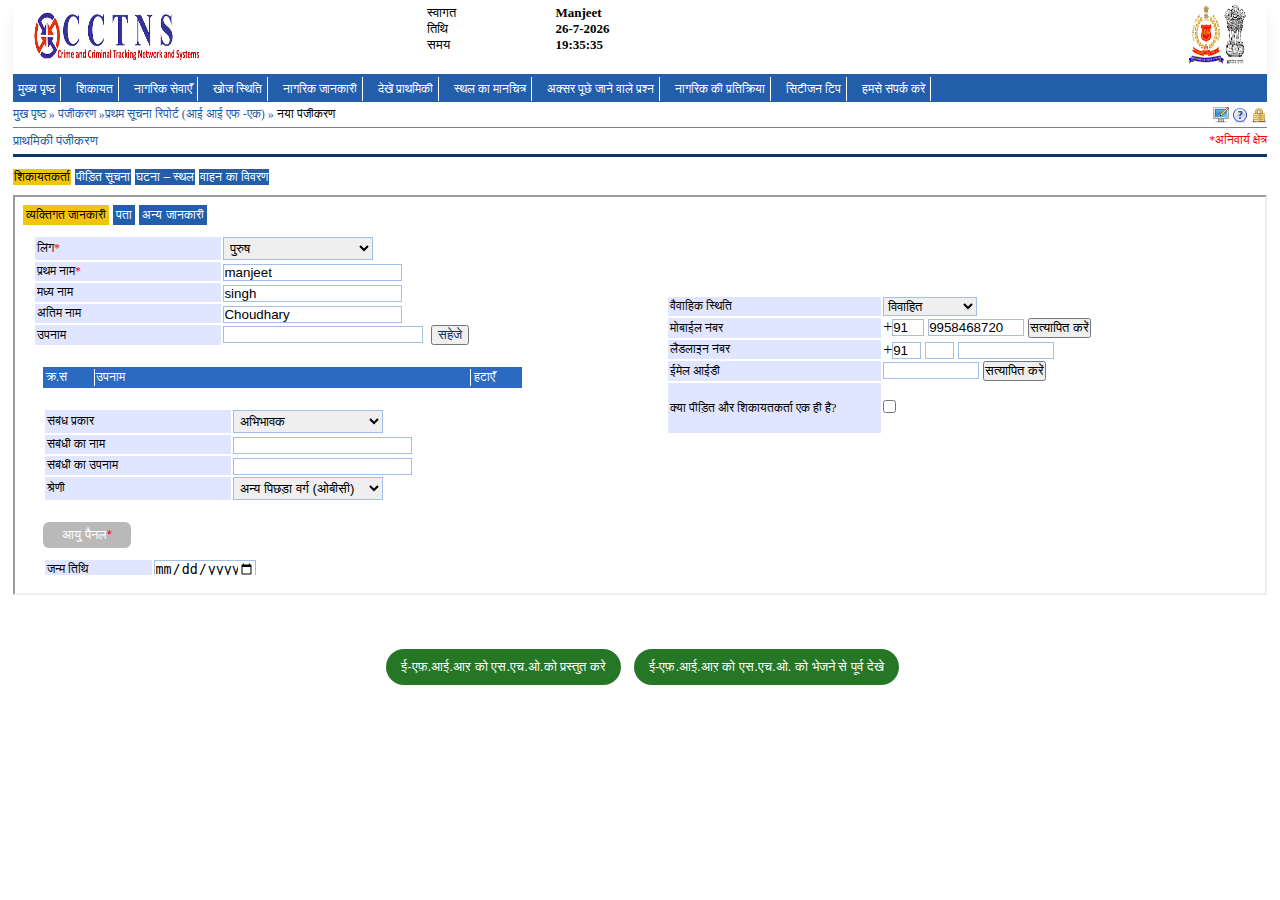
<file: index.html>
<!DOCTYPE html>
<html lang="en">
     <head>
          <meta charset="UTF-8" />
          <meta
               name="viewport"
               content="width=device-width, initial-scale=1.0" />
          <title>E_Fir</title>
          <link rel="stylesheet" href="style.css" />
          <script src="https://cdnjs.cloudflare.com/ajax/libs/jquery/3.7.0/jquery.min.js"></script>
     </head>
     <body>
          <div class="main_div" id="main_div">
               <div class="header">
                    <div class="cctns_logo">
                         <img src="image/cctns_logo.png" alt="" />
                    </div>
                    <div class="user_data">
                         <div>
                              <p>स्वागत</p>
                              <p>तिथि</p>
                              <p>समय</p>
                         </div>

                         <div>
                              <p>Manjeet</p>
                              <p  id="current_date"></p>
                              <p  id="current_time"></p>
                         </div>
                    </div>
                    <div class="police_logo">
                         <img src="image/police_logo.png" alt="" />
                    </div>
               </div>

               <div class="main_link">
                    <ul>
                         <li>
                              <a
                                   href="indexcitizen.htm?stov=ZRFU-URLF-VG1J-82VI-MDPZ-C71C-J5DG-WJ2W"
                                   >मुख्य पृष्ठ</a
                              >
                         </li>

                         <li>
                              <a href="javascript:void(0)">शिकायत</a>
                         </li>

                         <li>
                              <a href="javascript:void(0)">नागरिक सेवाएँ</a>
                         </li>

                         <li>
                              <a
                                   href="citistatussearch.htm?stov=ZRFU-URLF-VG1J-82VI-MDPZ-C71C-J5DG-WJ2W"
                                   >खोज स्थिति</a
                              >
                         </li>
                         <li>
                              <a
                                   href="citiinformation.htm?stov=ZRFU-URLF-VG1J-82VI-MDPZ-C71C-J5DG-WJ2W"
                                   >नागरिक जानकारी</a
                              >
                         </li>
                         <li>
                              <a href="javascript:void(0)">देखें प्राथमिकी</a>
                         </li>

                         <li>
                              <a
                                   href="sitemap.htm?stov=ZRFU-URLF-VG1J-82VI-MDPZ-C71C-J5DG-WJ2W"
                                   >स्थल का मानचित्र</a
                              >
                         </li>
                         <li>
                              <a
                                   href="citizenfaq.htm?stov=ZRFU-URLF-VG1J-82VI-MDPZ-C71C-J5DG-WJ2W"
                                   >अक्सर पूछे जाने वाले प्रश्न</a
                              >
                         </li>

                         <li>
                              <a
                                   href="citizenfeedback.htm?stov=ZRFU-URLF-VG1J-82VI-MDPZ-C71C-J5DG-WJ2W"
                                   >नागरिक की प्रतिक्रिया</a
                              >
                         </li>

                         <li>
                              <a
                                   href="citizentip.htm?stov=ZRFU-URLF-VG1J-82VI-MDPZ-C71C-J5DG-WJ2W"
                                   >सिटीजन टिप</a
                              >
                         </li>

                         <li>
                              <a
                                   href="contactus.htm?stov=ZRFU-URLF-VG1J-82VI-MDPZ-C71C-J5DG-WJ2W"
                                   >हमसे संपर्क करें</a
                              >
                         </li>
                         <li class="qmclear">&nbsp;</li>
                    </ul>
               </div>

               <div class="link_location">
                    <div>
                         <span
                              >मुख पृष्ठ » पंजीकरण »प्रथम सूचना रिपोर्ट (आई आई
                              एफ -एक) » </span
                         ><span>नया पंजीकरण</span>
                    </div>
                    <div>
                         <a href=""><img src="image/im1.png" alt="" /></a>
                         <a href=""><img src="image/im2.png" alt="" /></a>
                         <a href=""><img src="image/im3.png" alt="" /></a>
                    </div>
               </div>

               <div class="heading">
                    <p>प्राथमिकी पंजीकरण</p>
                    <p>*अनिवार्य क्षेत्र</p>
               </div>


               <div class="main_tabe">
                <a href="sikayat.html" target="ifram"><button style="background-color: #f1c40f; color: black;" onclick="btn1()" id="bt_1">शिकायतकर्ता</button></a>
                <a href="pidit.html" target="ifram" ><button onclick="btn2()"  id="bt_2">पीड़ित सूचना</button></a>
                <a href="ghtnasthal.html" target="ifram" ><button onclick="btn3()"  id="bt_3">घटना – स्थल</button></a>
                <a href="vahanvivran.html" target="ifram" ><button onclick="btn4()"  id="bt_4">वाहन का विवरण</button></a>
               </div>


<div>
<iframe  class="i_fram" src="sikayat.html" name="ifram" ></iframe>
</div>


<div class="main_button">
<a href=""><button>ई-एफ़.आई.आऱ  को  एस.एच.ओ.को   प्रस्तुत  करे</button></a>&nbsp;
<a href=""><button>ई-एफ़.आई.आऱ  को एस.एच.ओ. को भेजने से पूर्व देखे</button></a>
</div>
          </div>





          <div class="popap" id="pop">
               <h1>Disclaimer</h1>
               <p>
                    ई-एफआईआर की सुविधा मात्र वाहन चोरी की शिकायत दर्ज करने हेतु वैकल्पिक व्यवस्था के रूप में उपलब्ध करवाई गई हैं, बशर्ते कि :- (e-FIR facility has been provided as an alternative arrangement to lodge complaint regarding vehicle theft only,provided that:-)
               </p>
               <p>1.मुल्जिम अज्ञात हो | (Accused is unknown)</p>
               <p>घटना के दौरान चोट / बल प्रयोग नहीं हुआ हो |(No use of force/injury during incident)</p>
               <p>इस प्रकार की चोरी की घटना ,जिसमे मुल्जिम ज्ञात हो अथवा घटना के दौरान चोट /बल प्रयोग किया गया हो , की शिकायत संबंधित पुलिस थाने में ही दर्ज करवाई जा सकती है | (Theft complaint,where accused is known or there is use of force/injury,canbe lodged in respective Police Station only)</p>
               <p>ई-एफआईआर की सुविधा का उपयोग करने हेतु शिकायतकर्त्ता के मोबाईल नम्बर एवं आधार नम्बर दर्ज करना अनिवार्य हैं क्योंकि ई -हस्ताक्षर की आवश्यकता होगी | (Mobile No. and Aadhar No.of complainant are mandatory for using services of e-FIR, As e signature is required)</p>
               <p>ई-एफआईआर आमजन की सुविधा हेतु उपलब्ध करवाई गई है , गलत सुचना देने अथवा इस सुविधा के दुरूपयोग किये जाने की स्थिति में शिकायतकर्त्ता के विरुद्ध आईपीसी के तहत क़ानूनी कार्रवाई अमल में लाई जावेगी | (e-FIR facility has been provided to facilitate common people,incase of lodging malafide complaint or misuse of the facility,legal proceeding under IPC shall be initiated against the complainant)</p>

               <button onclick="pop_bt()" >I AGREE</button>
          </div>
     </body>
     <script src="./script.js"></script>
</html>
</file>
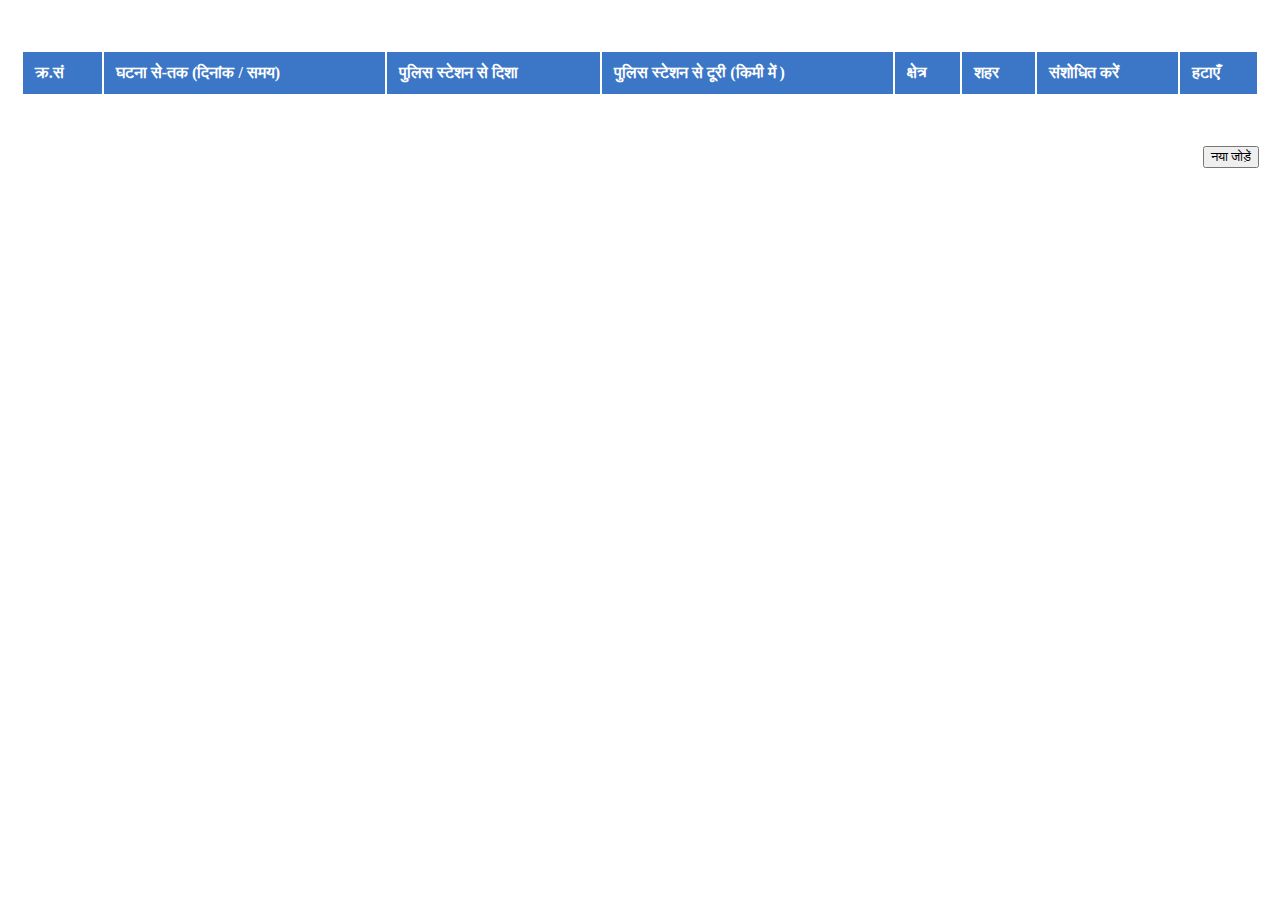
<file: ghtnasthal.html>
<!DOCTYPE html>
<html lang="en">
<head>
    <meta charset="UTF-8">
    <meta name="viewport" content="width=device-width, initial-scale=1.0">
    <title>Document</title>
    <style>
        .main_contaner{
            width: 98%;
            margin: auto;
        }
        table{
            width: 100%;
            margin:50px auto;
        }
        table tr{
            background-color: #2b6ac1eb;
                    /* height: 40px; */
                    color: white;
                font-weight: 600;
                border-collapse: collapse;
        }
        table tr td{
            padding: 12px;
        }
        .btn{
            float: right;
        }
    </style>
</head>
<body>
    <div class="main_contaner">
        <table border="0">
            <tr>
                <td>क्र.सं</td>
                <td>घटना से-तक (दिनांक / समय)</td>
                <td>पुलिस स्टेशन से दिशा</td>
                <td>पुलिस स्टेशन से दूरी (किमी में )</td>
                <td>क्षेत्र</td>
                <td>शहर</td>
                <td>संशोधित करें</td>
                <td>हटाएँ</td>
            </tr>
        </table>
        <button class="btn">नया जोड़ें</button>
    </div>
</body>
</html>
</file>
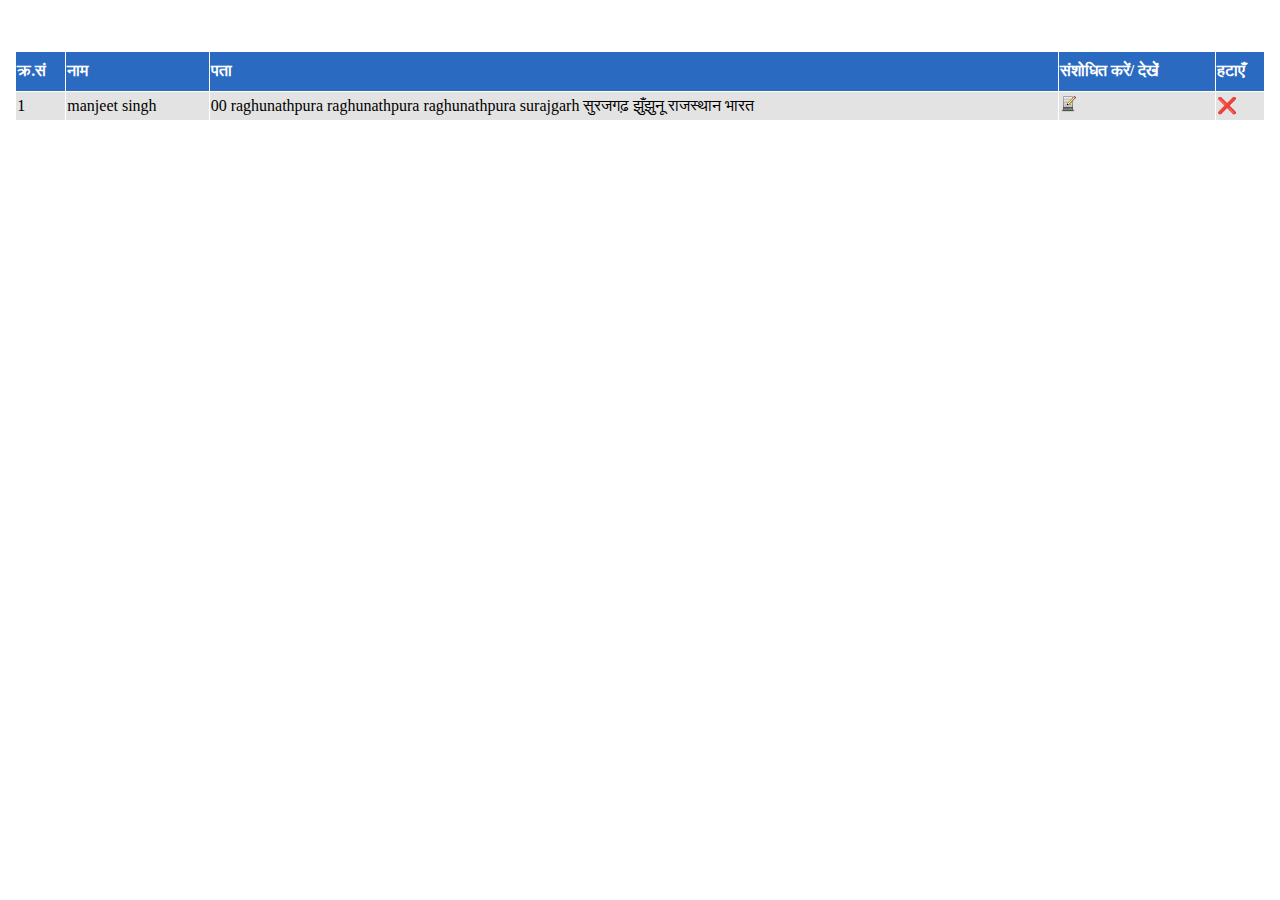
<file: pidit.html>
<!DOCTYPE html>
<html lang="en">
     <head>
          <meta charset="UTF-8" />
          <meta
               name="viewport"
               content="width=device-width, initial-scale=1.0" />
          <title>Document</title>
          <style>
               .main_contaner {
                    width: 99%;
                    margin: 20px auto;
               }
               .main_tbl {
                    width: 100%;
                    border-collapse: collapse;
                    border: 2px solid white;
                    margin: 50px 0;
                    /* text-align: center; */
               }


               .main_tbl tr:nth-child(1) {
                    background-color: #2b6ac1;
                    height: 40px;
                    color: white;
                font-weight: 600;

               }
                .main_tbl tr:nth-child(2){
                    background-color: rgba(128, 128, 128, 0.222);
                    height: 30px;
                }
          </style>
     </head>
     <body>
          <div class="main_contaner">
               <table class="main_tbl" border="1">
                    <tr>
                         <td>क्र.सं</td>
                         <td>नाम</td>
                         <td>पता</td>
                         <td>संशोधित करें/ देखें</td>
                         <td>हटाएँ</td>
                    </tr>
                    <tr>
                         <td>1</td>
                         <td>manjeet singh</td>
                         <td>
                              00 raghunathpura raghunathpura raghunathpura
                              surajgarh सुरजगढ़ झुँझुनू राजस्थान भारत
                         </td>
                         <td><img style="cursor: pointer;" src="./image/edit.png" alt="" /></td>
                         <td style="cursor: pointer;">❌</td>
                    </tr>
               </table>
               
          </div>
     </body>
</html>
</file>
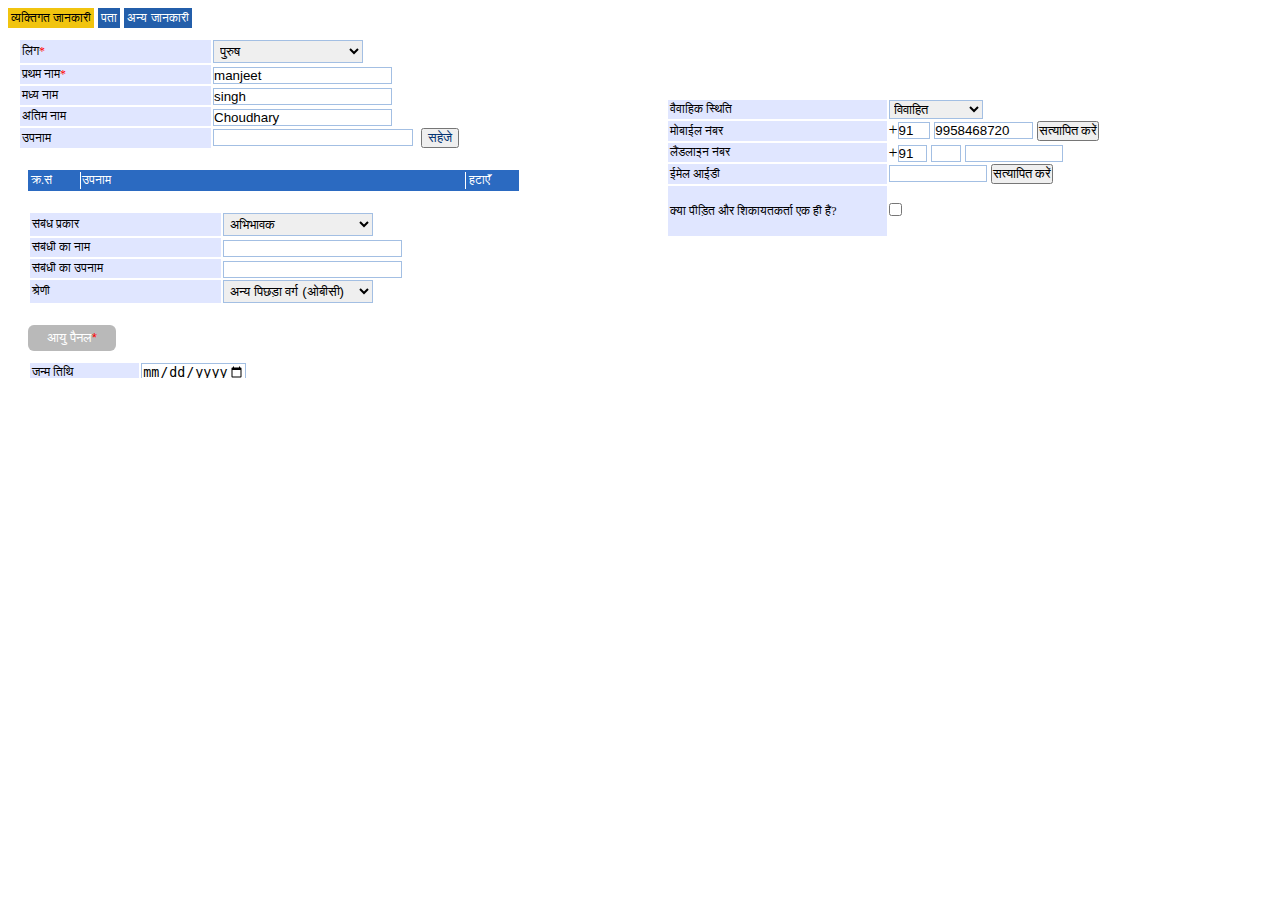
<file: sikayat.html>
<!DOCTYPE html>
<html lang="en">
<head>
    <meta charset="UTF-8">
    <meta name="viewport" content="width=device-width, initial-scale=1.0">
    <title>Document</title>
    <style>
        .child_btn button{
            border: none;
            background-color: #235eaa;
            color: white;
            padding: 3px;
            font-size: 12px;
        }
        .C_ifram{
            width: 100%;
            height: 350px;
        }
    </style>
</head>
<body>
    <div class="child_btn">
        <a href="./sikaytChaild/vaktigatjankari.html" target="c_ifram"><button style="background-color: #f1c40f; color: black;" onclick="btn_1()" id="bt1">व्यक्तिगत जानकारी</button></a>
        <a href="./sikaytChaild/pata.html" target="c_ifram"><button onclick="btn_2()" id="bt2">पता</button></a>
        <a href="./sikaytChaild/anyejankari.html" target="c_ifram"><button onclick="btn_3()" id="bt3">अन्य जानकारी</button></a>
    </div>

    <div >
        <iframe class="C_ifram" src="./sikaytChaild/vaktigatjankari.html" name="c_ifram" frameborder="0"></iframe>
    </div>
</body>
<script>
    function btn_1(){
        document.getElementById("bt1").style.backgroundColor="#f1c40f";
        document.getElementById("bt2").style.backgroundColor="#235eaa";
        document.getElementById("bt3").style.backgroundColor="#235eaa";
        document.getElementById("bt1").style.color="black";
        document.getElementById("bt2").style.color="#fff";
        document.getElementById("bt3").style.color="#fff";
    }

        function btn_2(){
        document.getElementById("bt1").style.backgroundColor="#235eaa";
        document.getElementById("bt2").style.backgroundColor="#f1c40f";
        document.getElementById("bt3").style.backgroundColor="#235eaa";
            document.getElementById("bt1").style.color="#fff";
        document.getElementById("bt2").style.color="black";
        document.getElementById("bt3").style.color="#fff";
    }

        function btn_3(){
        document.getElementById("bt1").style.backgroundColor="#235eaa";
        document.getElementById("bt2").style.backgroundColor="#235eaa";
        document.getElementById("bt3").style.backgroundColor="#f1c40f";
            document.getElementById("bt1").style.color="#fff";
        document.getElementById("bt2").style.color="#fff";
        document.getElementById("bt3").style.color="black";
    }
</script>
</html>
</file>
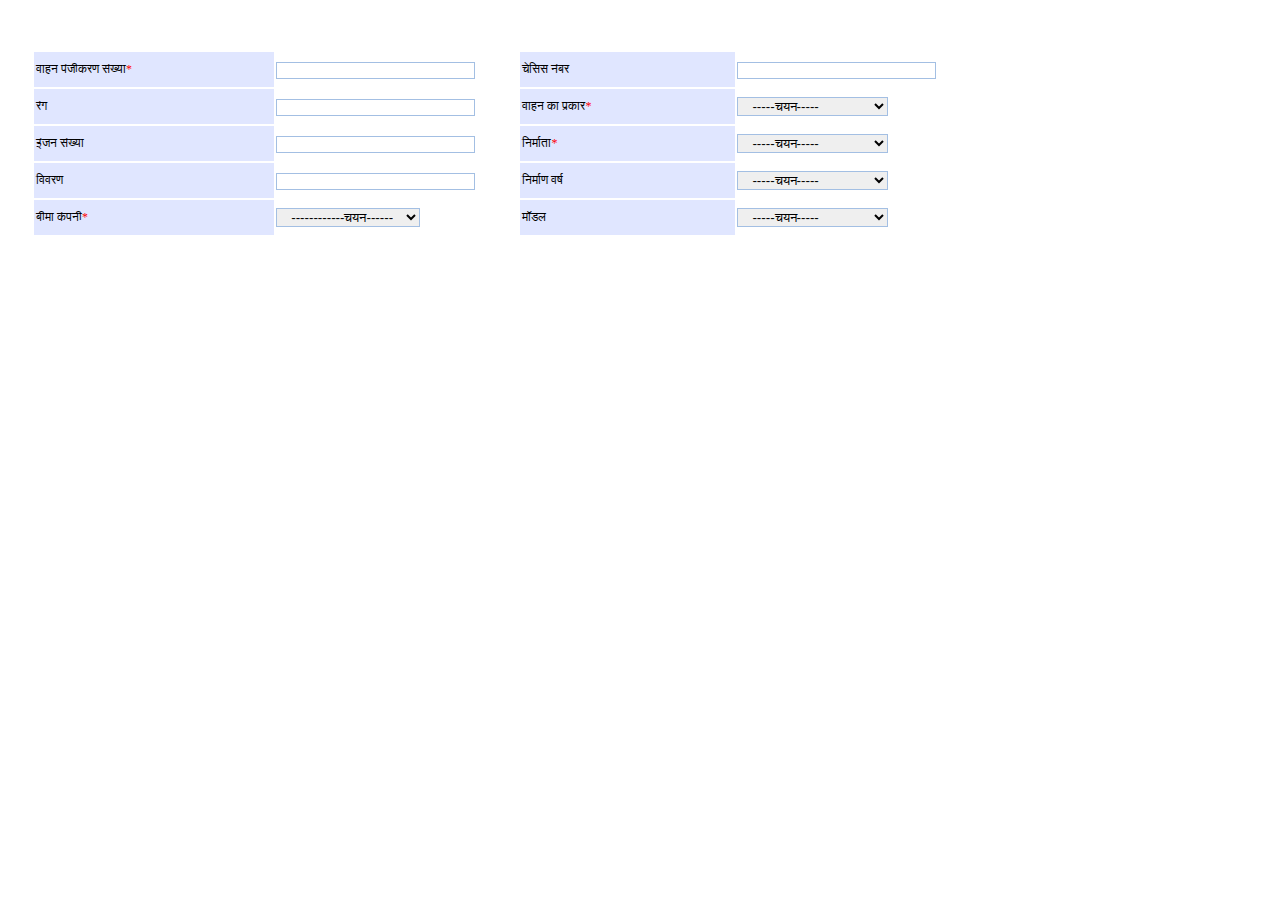
<file: vahanvivran.html>
<!DOCTYPE html>
<html lang="en">
<head>
    <meta charset="UTF-8">
    <meta name="viewport" content="width=device-width, initial-scale=1.0">
    <title>Document</title>
    <style>
        *{
            padding: 0%;
            margin: 0%;
            box-sizing: border-box;
        }
        .main_contaner{
            width: 95%;
            margin:50px auto;
            display: flex;

        }

        .tbl_1{
            width: 40%;

        }
        .tbl_1 table tr td span{
            color: red;
        }

        .tbl_1 table tr td [type=text]{
            border: 1px solid #a3bfe3;;
                outline: none;
                resize: none;
                padding: 0 10px;
        }
        .tbl_1 table tr td select{
            border: 1px solid #a3bfe3;;
                outline: none;
                resize: none;
                padding: 0 10px;
                width: 60%;
        }
        .tbl_2{
            width: 40%;

        }
        .tbl_2 table tr td span{
            color: red;
        }
        .tbl_2 table tr td [type=text]{
            border: 1px solid #a3bfe3;;
                outline: none;
                resize: none;
                padding: 0 10px;
        }
        .tbl_2 table tr td select{
            border: 1px solid #a3bfe3;;
                outline: none;
                resize: none;
                padding: 0 10px;
                width: 70%;
        }
        .td_1{
            width: 50%;
            /* width: 35%; */
                    border: 1px solid gray;
                    background-color: #e0e6ff;
                    font-size: 12px;
                    padding:10px 2px;
                    border: none;
        }

        @media only screen and (max-width:800px) {
        .main_contaner{
            display: block;
        }
        .tbl_1{
            width: 100%;
        }
        .tbl_2{
            width: 100%;
        }
        .tbl_1 table tr td select{

                width: 100%;
        }
        .tbl_2 table tr td select{
            width: 100%;
        }
        }


    </style>
</head>
<body>
    <div class="main_contaner">
        <div class="tbl_1">
<table>
    <tr>
        <td class="td_1"><p>
वाहन पंजीकरण संख्या<span>*</span></p></td>
        <td><input type="text"></td>
    </tr>
    <tr>
        <td class="td_1"><p>
रंग</p></td>
        <td><input type="text"></td>
    </tr>
    <tr>
        <td class="td_1"><p>
इंजन संख्या</p></td>
        <td><input type="text"></td>
    </tr>
    <tr>
        <td class="td_1"><p>
विवरण</p></td>
        <td><input type="text"></td>
    </tr>
    <tr>
        <td class="td_1"><p>
बीमा कंपनी<span>*</span></p></td>
        <td>
            <select name="" id="">
                <option value="0">------------चयन-----------</option>
                                        		  <option value="1">IFFCO TOKIO General Insurance Co. Ltd.</option>
                                                 <option value="2">Liberty General Insurance Co. Ltd.</option>
                                                 <option value="3">Shriram General Insurance Co. Ltd.</option>
                                                 <option value="4">Reliance General Insurance Co.Ltd</option>
                                                 <option value="5">DHFL General Insurance Co. Ltd</option>
                                                 <option value="6">Bajaj Allianz Allianz General Insurance Co. Ltd</option>
                                                 <option value="7">Edelweiss General Insurance Co. Ltd.</option>
                                                 <option value="8">Kotak Mahindra General Insurance Co. Ltd.</option>
                                                 <option value="9">Go Digit General Insurance Co. Ltd</option>
                                                 <option value="10">Royal Sundaram General Insurance Co. Ltd.</option>
                                                 <option value="11">Exports Credit Guarantee of India Co. Ltd</option>
                                                 <option value="12">The New India Assurance Co. Ltd</option>
                                                 <option value="13">Tata AIG General Insurance Company Limited</option>
                                                 <option value="14">National Insurance Co. Ltd.</option>
                                                 <option value="15">Universal Sompo General Insurance Co. Ltd.</option>
                                                 <option value="16">Agriculture Insurance Company of India Ltd.</option>
                                                 <option value="17">Acko General Insurance Co. Ltd.</option>
                                                 <option value="18">SBI General Insurance Co. Ltd.</option>
                                                 <option value="19">Bharti AXA General Insurance Co. Ltd.</option>
                                                 <option value="20">ICICI LOMBARD General Insurance Co. Ltd.</option>
                                                 <option value="21">Magma HDI General Insurance Co. Ltd.</option>
                                                 <option value="22">HDFC ERGO General Insurance Co.Ltd.</option>
                                                 <option value="23">United India Insurance Co. Ltd.</option>
                                                 <option value="24">The Oriental Insurance Co. Ltd.</option>
                                                 <option value="25">Future Generali India Insurance Co. Ltd.</option>
                                                 <option value="26">Cholamandalam MS General Insurance Co. Ltd.</option>
                                                 <option value="27">Raheja QBE General Insurance Co. Ltd.</option>
                                                 <option value="28">Star Health &amp; Allied Insurance Co.Ltd.</option>
                                                 <option value="29">Apollo Munich Health Insurance Co. Ltd</option>
                                                 <option value="30">Religare Health Insurance Co. Ltd</option>
                                                 <option value="31">Max Bupa Health Insurance Co. Ltd</option>
                                                 <option value="32">CIGNA TTK Health Insurance Co. Ltd.</option>
                                                 <option value="33">Aditya Birla Health Insurance Co. Ltd.</option>
                                                 <option value="34">Vehicle not insured</option>
            </select>
        </td>
    </tr>
</table>
        </div>
        <div class="tbl_2">
<table>
    <tr>
        <td class="td_1"><p>चेसिस नंबर</p></td>
        <td><input type="text"></td>
    </tr>
    <tr>
        <td class="td_1"><p>वाहन का प्रकार<span>*</span></p></td>
        <td>
            <select name="" id="">
                <option value="0" title="-----चयन-----">-----चयन-----</option>
                                               <option value="14" title="(मैक्सी) वैन / लौंग मल्टी परपज़ वैन">(मैक्सी) वैन / लौंग मल्टी परपज़ वैन</option><option value="35" title="एम्बुलेंस">एम्बुलेंस</option><option value="7" title="ऑटो इलेक्ट्रिक">ऑटो इलेक्ट्रिक</option><option value="8" title="ऑटो ट्रक (लोड ऑटो)">ऑटो ट्रक (लोड ऑटो)</option><option value="6" title="ऑटो रिक्शा (पैसेंजर)">ऑटो रिक्शा (पैसेंजर)</option><option value="11" title="कार">कार</option><option value="12" title="कार इलेक्ट्रिक / गोल्फ कार्ट">कार इलेक्ट्रिक / गोल्फ कार्ट</option><option value="13" title="जीप/स्मॉल वैन/मल्टी परपज़ वैन">जीप/स्मॉल वैन/मल्टी परपज़ वैन</option><option value="17" title="टिलर / मिनी ट्रैक्टर">टिलर / मिनी ट्रैक्टर</option><option value="29" title="ट्रेलर (इंजन के बिना)">ट्रेलर (इंजन के बिना)</option><option value="25" title="ट्रेलर ट्रक">ट्रेलर ट्रक</option><option value="21" title="ट्रैक्टर">ट्रैक्टर</option><option value="48" title="नाव">नाव</option><option value="15" title="बस">बस</option><option value="16" title="मिनी ट्रक">मिनी ट्रक</option><option value="10" title="मिनी वैन">मिनी वैन</option><option value="30" title="मिसलेनियस मोटर व्हीकल टाइप">मिसलेनियस मोटर व्हीकल टाइप</option><option value="43" title="मोटर बोट">मोटर बोट</option><option value="4" title="मोटर साइकिल">मोटर साइकिल</option><option value="1" title="मोपेड/पैडलयुक्त मोटर साइकिल">मोपेड/पैडलयुक्त मोटर साइकिल</option><option value="27" title="मोबाइल क्रेन लिफ्टर">मोबाइल क्रेन लिफ्टर</option><option value="18" title="मोबाइल फोर्क लिफ्टर">मोबाइल फोर्क लिफ्टर</option><option value="26" title="मोबाइल लोडर / एक्सकेवेटर/बुलडोजर">मोबाइल लोडर / एक्सकेवेटर/बुलडोजर</option><option value="50" title="रेल इंजन">रेल इंजन</option><option value="28" title="रोड लेवेलर / कौम्पैक्टर / कार्पेटर">रोड लेवेलर / कौम्पैक्टर / कार्पेटर</option><option value="19" title="रोड़ स्वीपर">रोड़ स्वीपर</option><option value="23" title="लाइट ट्रक (टेम्पो)">लाइट ट्रक (टेम्पो)</option><option value="47" title="विमान">विमान</option><option value="39" title="शिप/जहाज/पोत">शिप/जहाज/पोत</option><option value="46" title="साइकिल">साइकिल</option><option value="5" title="स्कूटर">स्कूटर</option><option value="2" title="स्कूट्रेट">स्कूट्रेट</option><option value="3" title="स्कूट्रेट इलेक्ट्रिक">स्कूट्रेट इलेक्ट्रिक</option><option value="49" title="स्टीमर">स्टीमर</option><option value="20" title="स्मॉल ट्रक/ लारी / मल्टी परपज़ व्हीकल">स्मॉल ट्रक/  लारी / मल्टी परपज़ व्हीकल</option><option value="22" title="हारवेस्टर ट्रैक्टर">हारवेस्टर ट्रैक्टर</option><option value="24" title="हैवी ट्रक">हैवी ट्रक</option>
            </select>
        </td>
    </tr>

    <tr>
        <td class="td_1"><p>निर्माता<span>*</span></p></td>
        <td>
            <select name="" id="">
<option value="0" > -----चयन-----</option>
            </select>
        </td>
    </tr>
    <tr>
        <td class="td_1"><p>निर्माण वर्ष</p></td>
        <td>
            <select name="" id="">
<option value="">-----चयन-----</option>
            </select>
        </td>
    </tr>
    <tr>
        <td class="td_1"><p>मॉडल</p></td>
        <td>
            <select name="" id="">
<option value="">-----चयन-----</option>
            </select>
        </td>
    </tr>


</table>
        </div>
    </div>
</body>
</html>
</file>
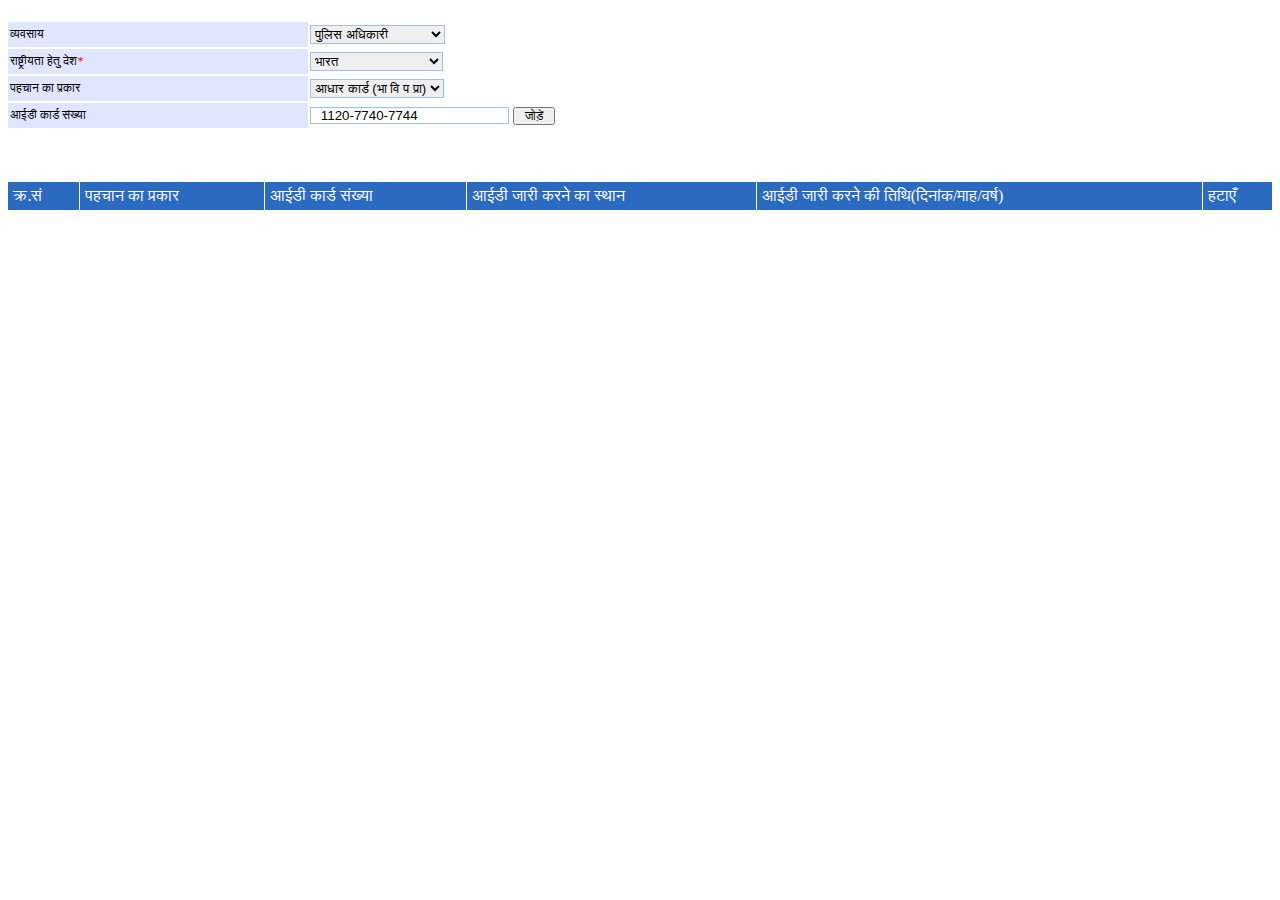
<file: sikaytChaild/anyejankari.html>
<!DOCTYPE html>
<html lang="en">
     <head>
          <meta charset="UTF-8" />
          <meta
               name="viewport"
               content="width=device-width, initial-scale=1.0" />
          <title>Document</title>
          <style>
            *{
                padding: 0%;
                margin: 0%;
                box-sizing: border-box;
            }
            .main_contaner{
                width: 99%;
                margin:20px auto;
            }
               .td {
                    width: 55%;
                    /* border: 1px solid gray; */
                    background-color: #e0e6ff;
                    font-size: 12px;
                    padding: 5px 2px;
                    border: none;
               }
               .tbl_1{
                width: 100%;
                /* border: 1px solid red; */
               }
               .tbl_1 table tr td select{
                /* width: 90%; */
                border: 1px solid #a3bfe3;;
                outline: none;
                resize: none;
                /* padding: 1px 40px; */
               }

               .tbl_1 table tr td [type=text]{
                /* width: 90%; */
                border: 1px solid #a3bfe3;;
                outline: none;
                resize: none;
                padding: 0 10px;
               }
               .tbl_1 table tr td button{
                padding: 0 10px;
                font-size: 12px;
               }
               .tbl_2 table{
                width: 100%;
                background-color: #2b6ac1;
                color: white;
                border-collapse: collapse;
                border: 2px solid white;
                margin: 50px 0;
               }

               .tbl_2 table tr td{
                padding: 5px;
               }

          </style>
     </head>
     <body>
          <div class="main_contaner">
               <div class="tbl_1">
                    <table>
                         <tr style="margin-bottom: 40px;">
                              <td class="td"><p>व्यवसाय</p></td>
                              <td>
                                   <select name="" id="">
                                        <option value="0"> -----चयन-----</option>
                                                    <option value="1" >अकादमी सदस्य</option><option value="81">अचल संपत्ति व्यापारी</option><option value="137">अध्यक्ष</option><option value="93">अध्यापक</option><option value="140">अन्य</option><option value="72">अर्ध चिकित्सा स्टाफ</option><option value="162">आकस्मिक कार्यकर्ता</option><option value="54">आयातक</option><option value="38">इंजीनियर / अभियंता</option><option value="149">उधमी</option><option value="55">उधोगपति</option><option value="3">एजेंट / अभिकर्ता</option><option value="20">कंपनी कार्यपालक</option><option value="21">कंप्यूटर व्यवसायी</option><option value="25">कर्मी</option><option value="8">कलाकार</option><option value="7">कारीगर</option><option value="14">कारोबार</option><option value="41">किसान</option><option value="132">कुक</option><option value="77">कुली</option><option value="23">कूरियर</option><option value="15">केबल आपरेटर</option><option value="18">क्लीनर ट्रक</option><option value="17">क्लीनर बस</option><option value="69">खान कर्मचारी</option><option value="71">खानाबदोश</option><option value="89">खिलाड़ी</option><option value="53">गृह स्वामिनी</option><option value="129">गैर शासकीय कर्मचारी</option><option value="102">घड़ीसाज</option><option value="29">घरेलू नौकर</option><option value="139">घरेलू सहायक</option><option value="112">चपरासी</option><option value="116">चालक</option><option value="110">चालक - आटोरिक्शा</option><option value="31">चालक &ndash; कार</option><option value="32">चालक &ndash; कार्ट</option><option value="33">चालक &ndash; टैक्सी</option><option value="34">चालक &ndash; ट्रक</option><option value="30">चालक &ndash; बस</option><option value="148">चिकित्सक</option><option value="66">चिकित्सा व्यवसायी</option><option value="36">चुने हुए प्रतिनिधि</option><option value="90">छात्र</option><option value="92">जमादार</option><option value="103">जुलाहा</option><option value="56">जेल स्टाफ</option><option value="142">ज्वैलर्स</option><option value="123">ट्रैक्टर चालक</option><option value="22">ठेकेदार</option><option value="78">डाक कर्मी</option><option value="94">तकनीशियन/यंत्रविद्</option><option value="105">दर्जी</option><option value="12">दलाल</option><option value="86">दुकान का कर्मचारी</option><option value="87">दुकानदार</option><option value="68">दूधवाला</option><option value="95">दूरसंचार कर्मी</option><option value="60">धोबी</option><option value="154">नर्स (परिचारिका)</option><option value="74">नलसाज</option><option value="121">नाई</option><option value="106">निजी कार्यालय में कार्यरत</option><option value="39">निर्यातक</option><option value="141">नौकरीपेशा</option><option value="57">न्यायिक अधिकारी</option><option value="152">पत्रकार</option><option value="143">परिचर </option><option value="109">पर्यटक</option><option value="135">पर्यवेक्षक</option><option value="73">पायलट</option><option value="155">पुजारी</option><option value="75" selected>पुलिस अधिकारी</option><option value="145">प्रतिनिधि</option><option value="136">प्रबंधक</option><option value="126">प्रारूप तैयार करने वाला</option><option value="156">प्रोफेसर</option><option value="115">प्रोफेसर/प्राध्यापक</option><option value="133">फायरमैन</option><option value="48">फेरी वाला</option><option value="40">फैक्टरी मजदूर</option>
                                   </select>
                              </td>
                         </tr>
                         <tr>
                              <td class="td">
                                   <p>
                                        राष्ट्रीयता हेतु देश<span
                                             style="color: red"
                                             >*</span
                                        >
                                   </p>
                              </td>
                              <td>
                                   <select name="" id="">
                                        <option value="">-----चयन-----</option>
                                         <option value="80" selected>भारत</option>
                                    <option value="7">अंगोला</option>
                                    <option value="12">अजरबैजन</option>
                                    <option value="216">अज्ञात</option>
                                    <option value="6">अन्डोरा</option>
                                    <option value="188">अपर वाल्टा</option>
                                    <option value="2">अफगानिस्तान</option>
                                    <option value="3">अफ्रीका</option>
                                    <option value="1">अबुधाबी / दुबई</option>
                                    <option value="8">अर्जेन्टिना</option>
                                    <option value="5">अल्जीरिया</option>
                                    <option value="4">अल्बेनिया</option>
                                    <option value="87">आइवरी कॉस्ट</option>
                                    <option value="79">आइसलैण्ड</option>
                                    <option value="84">आयरलैंड</option>
                                    <option value="9">आर्मीनिया</option>
                                    <option value="11">आस्ट्रिया</option>
                                    <option value="10">आस्ट्रेलिया</option>
                                    <option value="209">इंग्लैंड</option>
                                    <option value="51">इक्वाडोर</option>
                                    <option value="85">इज्राइल</option>
                                    <option value="86">इटली</option>
                                    <option value="57">इथोपिया</option>
                                    <option value="81">इन्डोनेशिया</option>
                                    <option value="55">इरित्रा</option>
                                    <option value="56">इस्तोनिया </option>
                                    <option value="83">ईराक</option>
                                    <option value="82">ईरान</option>
                                    <option value="218">ईस्ट तिमुरईस्ट तिमुरईस्ट</option>
                                   </select>
                              </td>
                         </tr>
                         <tr>
                              <td class="td"><p>पहचान का प्रकार</p></td>
                              <td>
                                   <select name="" id="">
                                        <option value="0">-----चयन-----</option>
                                         <option value="1">पासपोर्ट</option><option value="2">चालक अनुज्ञप्ति</option><option value="3">राशन कार्ड</option><option value="4">शस्त्र अनुज्ञप्ति</option><option value="5">मतदाता कार्ड</option><option value="6">आयकर (पैन कार्ड)</option><option value="8" selected >आधार कार्ड (भा वि प प्रा)</option>
                                   </select>
                              </td>
                         </tr>
                         <tr>
                              <td class="td"><p>आईडी कार्ड संख्‍या</p></td>
                              <td>
                                   <input type="text" value="1120-7740-7744"/>
                                   <button>जोड़ें</button>
                              </td>
                         </tr>
                    </table>
               </div>

               <div class="tbl_2">
                <table border="1">
                    <tr>
                        <td>
क्र.सं</td>
                        <td>पहचान का प्रकार</td>
                        <td>आईडी कार्ड संख्‍या</td>
                        <td>आईडी जारी करने का स्थान</td>
                        <td>आईडी जारी करने की तिथि(दिनांक/माह/वर्ष)</td>
                        <td>हटाएँ</td>
                    </tr>
                </table>
               </div>
          </div>
     </body>
</html>
</file>
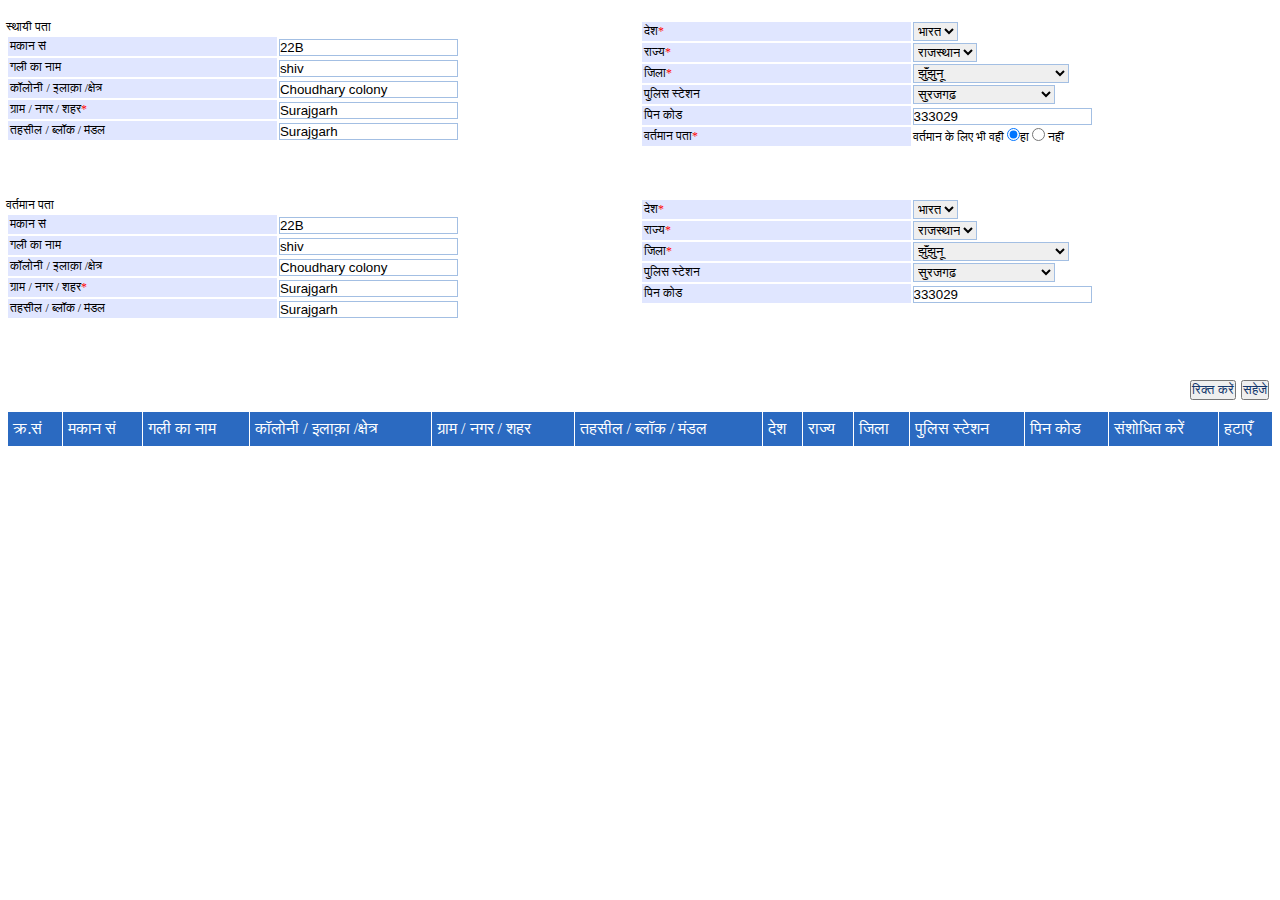
<file: sikaytChaild/pata.html>
<!DOCTYPE html>
<html lang="en">
     <head>
          <meta charset="UTF-8" />
          <meta
               name="viewport"
               content="width=device-width, initial-scale=1.0" />
          <title>Document</title>
          <style>
               * {
                    padding: 0%;
                    margin: 0%;
                    box-sizing: border-box;
               }

               .main_contaner {
                    width: 99%;
                    margin: 20px auto;
                    /* border: 1px solid red; */
               }
               .sthai_pata {
                    display: flex;
                    /* justify-content:space-between; */
                    width: 100%;
                    margin-bottom: 50px;
               }
               .sthai_pata_1 {
                    /* border: 1px solid black; */
                    width: 50%;

               }
               .sthai_pata_1 table tr td [type=text]{
                /* border: 1px solid red; */
                border: 1px solid #a3bfe3;;
                outline: none;
                resize: none;

               }
               .sthai_pata_2 {
                    /* border: 1px solid blue; */
                    width: 50%;
               }
               .sthai_pata_2 table tr td [type=text]{
                border: 1px solid #a3bfe3;;
                outline: none;
                resize: none;
               }
               .sthai_pata_2 table tr td select{
                border: 1px solid #a3bfe3;
                outline: none;
                resize: none;
                /* border: 1px solid red; */
               }
               .td {
                    width: 60%;
                    /* border: 1px solid gray; */
                    background-color: #e0e6ff;
                    font-size: 12px;
                    padding: 2px;
                    border: none;
               }

               .btn{
                color: #13376c;
                    float: right;
                    margin: 10px 5px 10px 0;
               }

               .blk_tbl{
                width: 100%;
                background-color: #2b6ac1;
                color: white;
                border-collapse: collapse;
                border: 2px solid white;
                margin: 50px 0;
               }
               .blk_tbl tr td{
                padding: 8px 5px;

               }
               @media only screen and (max-width: 800px) {
                    .sthai_pata {
                         display: block;
                    }
                    .sthai_pata_1 {
                         width: 100%;
                    }
                    .sthai_pata_2 {
                         width: 100%;
                    }
               }
          </style>
     </head>
     <body>
          <div class="main_contaner">
               <div class="sthai_pata">
                    <div class="sthai_pata_1">
                         <table>
                              <p style="font-size: 12px">स्थायी पता</p>
                              <tr>
                                   <td class="td"><p>मकान सं</p></td>
                                   <td><input type="text" value="22B" /></td>
                              </tr>
                              <tr>
                                   <td class="td"><p>गली का नाम</p></td>
                                   <td><input type="text" value="shiv" /></td>
                              </tr>
                              <tr>
                                   <td class="td">
                                        <p>कॉलोनी / इलाक़ा /क्षेत्र</p>
                                   </td>
                                   <td>
                                        <input
                                             type="text"
                                             value="Choudhary colony" />
                                   </td>
                              </tr>
                              <tr>
                                   <td class="td">
                                        <p>
                                             ग्राम / नगर / शहर<span
                                                  style="color: red"
                                                  >*</span
                                             >
                                        </p>
                                   </td>
                                   <td>
                                        <input type="text" value="Surajgarh" />
                                   </td>
                              </tr>
                              <tr>
                                   <td class="td">
                                        <p>तहसील / ब्लॉक / मंडल</p>
                                   </td>
                                   <td>
                                        <input type="text" value="Surajgarh" />
                                   </td>
                              </tr>

                         </table>
                    </div>

                    <div class="sthai_pata_2">
                         <table>
                              <tr>
                                   <td class="td">
                                        <p>
                                             देश<span style="color: red"
                                                  >*</span
                                             >
                                        </p>
                                   </td>
                                   <td>
                                        <select>
                                             <option value="">भारत</option>
                                        </select>
                                   </td>
                              </tr>
                              <tr>
                                   <td class="td">
                                        <p>
                                             राज्य<span style="color: red"
                                                  >*</span
                                             >
                                        </p>
                                   </td>
                                   <td>
                                        <select>
                                             <option value="">राजस्थान</option>
                                        </select>
                                   </td>
                              </tr>
                              <tr>
                                   <td class="td">
                                        <p>
                                             जिला<span style="color: red"
                                                  >*</span
                                             >
                                        </p>
                                   </td>
                                   <td>
                                        <select>
                                             <option value="">झुँझुनू</option>

                                             <option value="">हनुमानगढ़</option>
                                             <option value="">सीकर</option>
                                             <option value="">
                                                  सी.आई.डी. सुरक्षा
                                             </option>
                                             <option value="">सिरोही</option>
                                             <option value="">सांचौर</option>
                                             <option value="">
                                                  सवाई माधोपुर
                                             </option>
                                             <option value="">
                                                  सलूम्&zwj;बर">सलूम्&zwj;बर
                                             </option>
                                             <option value="">शाहपुरा</option>
                                             <option value="">
                                                  शासकीय रेलवे पुलिस, अजमेर
                                             </option>
                                             <option value="">
                                                  शासकीय रेलवे पुलिस जोधपुर
                                             </option>
                                             <option value="">भीलवाड़ा</option>
                                             <option value="">भिवाड़ी</option>
                                             <option value="">भरतपुर</option>
                                             <option value="">
                                                  ब्&zwj;यावर
                                             </option>
                                             <option value="">बूंदी</option>
                                             <option value="">बालोतरा</option>
                                             <option value="">बीकानेर</option>
                                             <option value="">बाराँ</option>
                                             <option value="">बाड़मेर</option>
                                             <option value="">बांसवाड़ा</option>
                                             <option value="">फलौदी</option>
                                             <option value="">प्रतापगढ़</option>
                                             <option value="">पाली</option>
                                             <option value="">नागौर</option>
                                             <option value="">
                                                  नीम का थाना
                                             </option>
                                             <option value="">
                                                  गंगापुर सिटी
                                             </option>
                                             <option value="">गंगा नगर</option>
                                             <option value="">
                                                  खैरथल-तिजारा
                                             </option>
                                             <option value="">कोटा शहर</option>
                                             <option value="">
                                                  कोटा ग्रामीण
                                             </option>
                                             <option value="">
                                                  कोटपूतली-बहरोड़
                                             </option>
                                             <option value="">केकड़ी</option>
                                             <option value="">करौली</option>
                                             <option value="">
                                                  एस सी आर बी, जयपुर सिटी
                                             </option>
                                             <option value="">
                                                  एटीएस एवं एसओजी
                                             </option>
                                             <option value="">
                                                  आयुक्तालय जयपुर
                                             </option>
                                             <option value="">
                                                  आयुक्तालय जोधपुर
                                             </option>
                                             <option value="">उदयपुर</option>
                                             <option value="">अलवर</option>
                                             <option value="">अनूपगढ़</option>
                                             <option value="">अजमेर</option>
                                             <option value="">
                                                  राजसमन्&zwj;द
                                             </option>
                                             <option value="">टोंक</option>
                                             <option value="">नागौर</option>
                                             <option value="">धौलपुर</option>
                                             <option value="">दौसा</option>
                                             <option value="">दूदू</option>
                                             <option value="">डूंगरपूर</option>
                                             <option value="">
                                                  डीडवाना-कुचामन
                                             </option>
                                             <option value="">डीग</option>
                                             <option value="">झुँझुनू</option>
                                             <option value="">झालावाड़</option>
                                             <option value="">
                                                  जोधपुर सिटी पूर्व
                                             </option>
                                             <option value="">
                                                  जोधपुर सिटी पश्चिम
                                             </option>
                                             <option value="">
                                                  जोधपुर ग्रामीण
                                             </option>
                                             <option value="">जैसलमेर</option>
                                             <option value="">जालोर</option>
                                             <option value="">
                                                  जयपुर सिटी
                                             </option>
                                             <option value="">
                                                  जयपुर शहर (दक्षिण)
                                             </option>
                                             <option value="">
                                                  जयपुर शहर (उत्तर)
                                             </option>
                                             <option value="">
                                                  जयपुर मेट्रो
                                             </option>
                                             <option value="">
                                                  जयपुर ग्रामीण
                                             </option>
                                        </select>
                                   </td>
                              </tr>
                              <tr>
                                   <td class="td"><p>पुलिस स्टेशन</p></td>
                                   <td>
                                        <select>
                                             <option value="">सुरजगढ़</option>

                                             <option value="">
                                                  कोतवाली झुन्&zwj;झुनू
                                             </option>
                                             <option value="">गुढा</option>
                                             <option value="">गोठड़ा</option>
                                             <option value="">चिड़ावा</option>
                                             <option value="">धनूरी</option>
                                             <option value="">नवलगढ़</option>
                                             <option value="">पचेरीकलां</option>
                                             <option value="">पिलानी</option>
                                             <option value="">बगड़</option>
                                             <option value="">बिसाऊ</option>
                                             <option value="">बुहाना</option>
                                             <option value="">मण्डावा</option>
                                             <option value="">मण्ड्रेला</option>
                                             <option value="">मलसीसर</option>
                                             <option value="">
                                                  महिला थाना(झुँझुनू)
                                             </option>
                                             <option value="">मुकन्दगढ़</option>
                                             <option value="">
                                                  सदर झुन्&zwj;झुनू
                                             </option>
                                             <option value="">
                                                  साईबर पुलिस थाना(झुँझुनू)
                                             </option>
                                             <option value="">सिंघाना</option>
                                             <option value="">सुरजगढ़</option>
                                             <option value="">सुलताना</option>
                                        </select>
                                   </td>
                              </tr>
                              <tr>
                                   <td class="td"><p>पिन कोड</p></td>
                                   <td><input type="text" value="333029"/></td>
                              </tr>
                              <tr>
                                   <td class="td">
                                        <p>
                                             वर्तमान पता<span style="color: red"
                                                  >*</span
                                             >
                                        </p>
                                   </td>
                                   <td style="font-size: 12px">
                                        वर्तमान के लिए भी वही
                                        <input
                                             type="radio"
                                             name="add"
                                             id="" checked/>हां
                                        <input type="radio" name="add" id="" />
                                        नहीं
                                   </td>
                              </tr>
                         </table>
                    </div>
               </div>

               <!-- ***************************************************************************************** -->

               <div class="sthai_pata">
                    <div class="sthai_pata_1">
                         <table>
                              <p style="font-size: 12px">वर्तमान पता</p>
                              <tr>
                                   <td class="td"><p>मकान सं</p></td>
                                   <td><input type="text" value="22B" /></td>
                              </tr>
                              <tr>
                                   <td class="td"><p>गली का नाम</p></td>
                                   <td><input type="text" value="shiv" /></td>
                              </tr>
                              <tr>
                                   <td class="td">
                                        <p>कॉलोनी / इलाक़ा /क्षेत्र</p>
                                   </td>
                                   <td>
                                        <input
                                             type="text"
                                             value="Choudhary colony" />
                                   </td>
                              </tr>
                              <tr>
                                   <td class="td">
                                        <p>
                                             ग्राम / नगर / शहर<span
                                                  style="color: red"
                                                  >*</span
                                             >
                                        </p>
                                   </td>
                                   <td>
                                        <input type="text" value="Surajgarh" />
                                   </td>
                              </tr>
                              <tr>
                                   <td class="td">
                                        <p>तहसील / ब्लॉक / मंडल</p>
                                   </td>
                                   <td>
                                        <input type="text" value="Surajgarh" />
                                   </td>
                              </tr>
                              <!-- <tr>
                                   <td class="td">
                                        <p>
                                             वर्तमान पता<span style="color: red"
                                                  >*</span
                                             >
                                        </p>
                                   </td>
                                   <td style="font-size: 12px">
                                        वर्तमान के लिए भी वही
                                        <input
                                             type="radio"
                                             name="add"
                                             id="" />हां
                                        <input type="radio" name="add" id="" />
                                        नहीं
                                   </td>
                              </tr> -->
                         </table>
                    </div>

                    <div class="sthai_pata_2">
                         <table>
                              <tr>
                                   <td class="td">
                                        <p>
                                             देश<span style="color: red"
                                                  >*</span
                                             >
                                        </p>
                                   </td>
                                   <td>
                                        <select>
                                             <option value="">भारत</option>
                                        </select>
                                   </td>
                              </tr>
                              <tr>
                                   <td class="td">
                                        <p>
                                             राज्य<span style="color: red"
                                                  >*</span
                                             >
                                        </p>
                                   </td>
                                   <td>
                                        <select>
                                             <option value="">राजस्थान</option>
                                        </select>
                                   </td>
                              </tr>
                              <tr>
                                   <td class="td">
                                        <p>
                                             जिला<span style="color: red"
                                                  >*</span
                                             >
                                        </p>
                                   </td>
                                   <td>
                                        <select>
                                             <option value="">झुँझुनू</option>
                                             <option value="">हनुमानगढ़</option>
                                             <option value="">सीकर</option>
                                             <option value="">
                                                  सी.आई.डी. सुरक्षा
                                             </option>
                                             <option value="">सिरोही</option>
                                             <option value="">सांचौर</option>
                                             <option value="">
                                                  सवाई माधोपुर
                                             </option>
                                             <option value="">
                                                  सलूम्&zwj;बर">सलूम्&zwj;बर
                                             </option>
                                             <option value="">शाहपुरा</option>
                                             <option value="">
                                                  शासकीय रेलवे पुलिस, अजमेर
                                             </option>
                                             <option value="">
                                                  शासकीय रेलवे पुलिस जोधपुर
                                             </option>
                                             <option value="">भीलवाड़ा</option>
                                             <option value="">भिवाड़ी</option>
                                             <option value="">भरतपुर</option>
                                             <option value="">
                                                  ब्&zwj;यावर
                                             </option>
                                             <option value="">बूंदी</option>
                                             <option value="">बालोतरा</option>
                                             <option value="">बीकानेर</option>
                                             <option value="">बाराँ</option>
                                             <option value="">बाड़मेर</option>
                                             <option value="">बांसवाड़ा</option>
                                             <option value="">फलौदी</option>
                                             <option value="">प्रतापगढ़</option>
                                             <option value="">पाली</option>
                                             <option value="">नागौर</option>
                                             <option value="">
                                                  नीम का थाना
                                             </option>
                                             <option value="">
                                                  गंगापुर सिटी
                                             </option>
                                             <option value="">गंगा नगर</option>
                                             <option value="">
                                                  खैरथल-तिजारा
                                             </option>
                                             <option value="">कोटा शहर</option>
                                             <option value="">
                                                  कोटा ग्रामीण
                                             </option>
                                             <option value="">
                                                  कोटपूतली-बहरोड़
                                             </option>
                                             <option value="">केकड़ी</option>
                                             <option value="">करौली</option>
                                             <option value="">
                                                  एस सी आर बी, जयपुर सिटी
                                             </option>
                                             <option value="">
                                                  एटीएस एवं एसओजी
                                             </option>
                                             <option value="">
                                                  आयुक्तालय जयपुर
                                             </option>
                                             <option value="">
                                                  आयुक्तालय जोधपुर
                                             </option>
                                             <option value="">उदयपुर</option>
                                             <option value="">अलवर</option>
                                             <option value="">अनूपगढ़</option>
                                             <option value="">अजमेर</option>
                                             <option value="">
                                                  राजसमन्&zwj;द
                                             </option>
                                             <option value="">टोंक</option>
                                             <option value="">नागौर</option>
                                             <option value="">धौलपुर</option>
                                             <option value="">दौसा</option>
                                             <option value="">दूदू</option>
                                             <option value="">डूंगरपूर</option>
                                             <option value="">
                                                  डीडवाना-कुचामन
                                             </option>
                                             <option value="">डीग</option>
                                             <option value="">झुँझुनू</option>
                                             <option value="">झालावाड़</option>
                                             <option value="">
                                                  जोधपुर सिटी पूर्व
                                             </option>
                                             <option value="">
                                                  जोधपुर सिटी पश्चिम
                                             </option>
                                             <option value="">
                                                  जोधपुर ग्रामीण
                                             </option>
                                             <option value="">जैसलमेर</option>
                                             <option value="">जालोर</option>
                                             <option value="">
                                                  जयपुर सिटी
                                             </option>
                                             <option value="">
                                                  जयपुर शहर (दक्षिण)
                                             </option>
                                             <option value="">
                                                  जयपुर शहर (उत्तर)
                                             </option>
                                             <option value="">
                                                  जयपुर मेट्रो
                                             </option>
                                             <option value="">
                                                  जयपुर ग्रामीण
                                             </option>
                                        </select>
                                   </td>
                              </tr>
                              <tr>
                                   <td class="td"><p>पुलिस स्टेशन</p></td>
                                   <td>
                                        <select>
                                             <option value="">सुरजगढ़</option>

                                             <option value="">
                                                  कोतवाली झुन्&zwj;झुनू
                                             </option>
                                             <option value="">गुढा</option>
                                             <option value="">गोठड़ा</option>
                                             <option value="">चिड़ावा</option>
                                             <option value="">धनूरी</option>
                                             <option value="">नवलगढ़</option>
                                             <option value="">पचेरीकलां</option>
                                             <option value="">पिलानी</option>
                                             <option value="">बगड़</option>
                                             <option value="">बिसाऊ</option>
                                             <option value="">बुहाना</option>
                                             <option value="">मण्डावा</option>
                                             <option value="">मण्ड्रेला</option>
                                             <option value="">मलसीसर</option>
                                             <option value="">
                                                  महिला थाना(झुँझुनू)
                                             </option>
                                             <option value="">मुकन्दगढ़</option>
                                             <option value="">
                                                  सदर झुन्&zwj;झुनू
                                             </option>
                                             <option value="">
                                                  साईबर पुलिस थाना(झुँझुनू)
                                             </option>
                                             <option value="">सिंघाना</option>
                                             <option value="">सुरजगढ़</option>
                                             <option value="">सुलताना</option>
                                        </select>
                                   </td>
                              </tr>
                              <tr>
                                   <td class="td"><p>पिन कोड</p></td>
                                   <td><input type="text" value="333029" /></td>
                              </tr>
                         </table>
                    </div>
               </div>

               <button class="btn">सहेजे</button>
               <button class="btn">रिक्त करें</button>


               <table class="blk_tbl" border="1">
<tr>
    <td>
क्र.सं</td>
    <td>मकान सं</td>
    <td>गली का नाम</td>
    <td>कॉलोनी / इलाक़ा /क्षेत्र</td>
    <td>ग्राम / नगर / शहर</td>
    <td>तहसील / ब्लॉक / मंडल</td>
    <td>देश</td>
    <td>राज्य</td>
    <td>जिला</td>
    <td>पुलिस स्टेशन</td>
    <td>पिन कोड</td>
    <td>संशोधित करें</td>
    <td>हटाएँ</td>
</tr>
               </table>
          </div>
     </body>
</html>
</file>
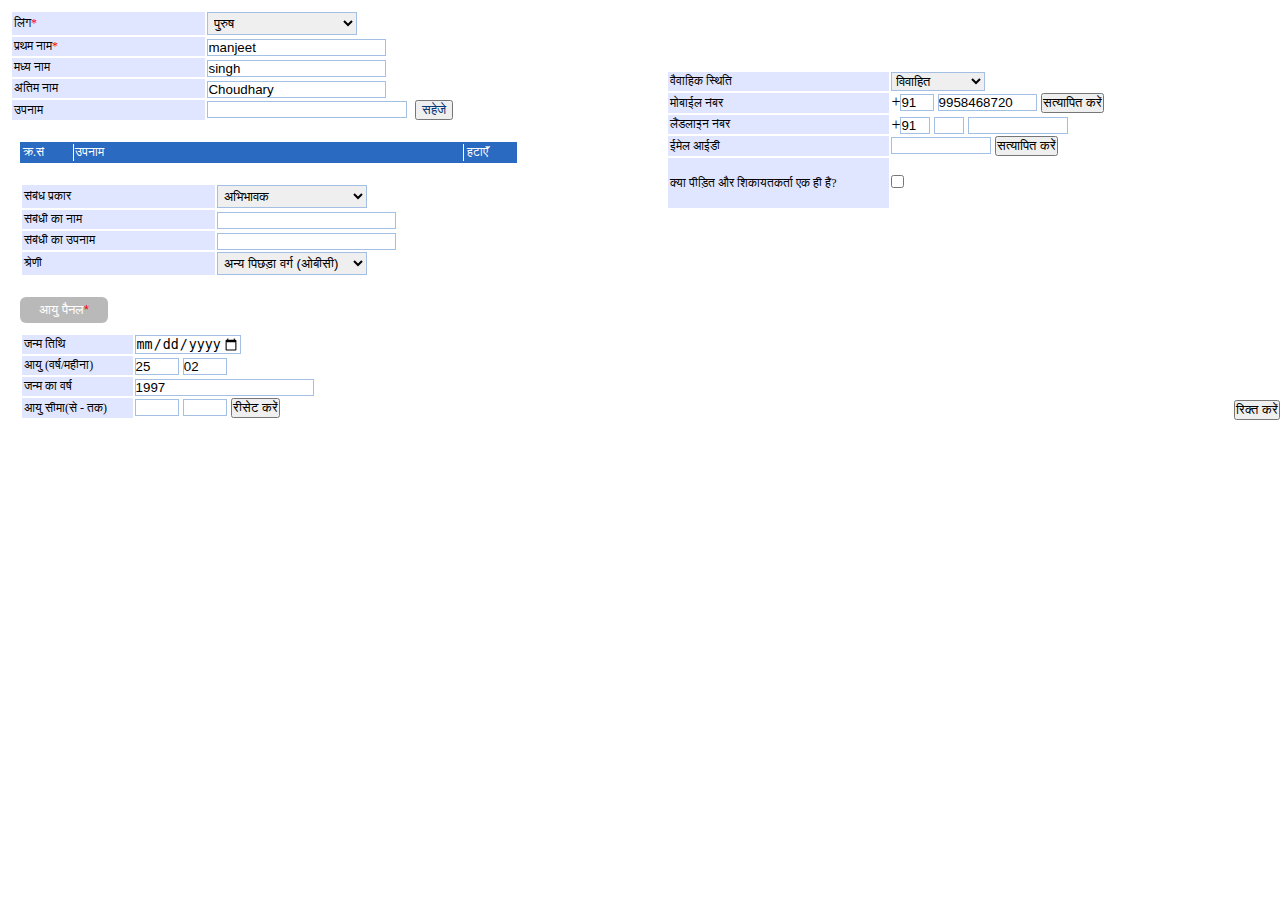
<file: sikaytChaild/vaktigatjankari.html>
<!DOCTYPE html>
<html lang="en">
     <head>
          <meta charset="UTF-8" />
          <meta
               name="viewport"
               content="width=device-width, initial-scale=1.0" />
          <title>Document</title>
          <style>
               * {
                    padding: 0%;
                    margin: 0%;
                    box-sizing: border-box;
               }
               .contaner {
                    width: 99%;
                    display: flex;
                    justify-content: space-between;
                    height: 400px;
                    /* gap: 50px; */
                    /* border: 1px solid red; */
               }
               .div_1 {
                    width: 49%;
                    /* border: 1px solid black; */
               }

               .div_2 {
                    width: 49%;
                    /* border: 1px solid blue; */
               }

               .td {
                    width: 35%;
                    border: 1px solid gray;
                    background-color: #e0e6ff;
                    font-size: 12px;
                    padding: 2px;
                    border: none;
               }
               .td_age {
                    width: 20%;
                    border: 1px solid gray;
                    background-color: #e0e6ff;
                    font-size: 12px;
                    padding: 2px;
                    border: none;
               }
               .table_1 {
                    margin: 10px;
                    width: 90%;
               }
               .table_1 tr td input[type="text"][type="select"] {
                    border-color: #a3bfe3;
                    outline: none !important;
                    /* border: 05px solid #a3bfe3; */
               }
               /* .table_1 tr td {
                    border: none;
                    outline: none !important;
               } */
               .select_gen {
                    width: 150px;
                    padding: 2px;
               }
               .shege_btn {
                    padding: 0 5px;
                    color: #053573;
               }
               .table_2 {
                    width: 80%;
                    background-color: #2b6ac1;
                    margin: 20px;
                    color: white;
                    font-size: 12px;
               }
               .table_2 tr td {
                    /* border-right: 1px solid white; */
                    padding: 1px;
               }
               .table_3 {
                    margin: 20px;
                    width: 90%;
               }
               .age {
                    margin: 0 0 0 20px;
                    background-color: #b9b9b9;
                    color: #fff;
                    padding: 5px 19px;
                    border-radius: 6px;
                    border: none;
                    outline: none;
               }
               .table_4 {
                    margin: 10px 0 0 20px;
                    width: 90%;
               }
               .table_5 {
                    width: 40%;
                    margin: 70px 0 0 20px;
                    width: 90%;
               }
               .table_5 tr td:nth-child(1){
                    width: 20%;

               }
               .tbl_5_td{
                    width: 30%;
               }
               .black_btn {
                    color: #13376c;
                    float: right;
                    /* margin: 30px 20px 20px 0; */
                    margin-bottom: 0% !important;

               }



               .table_1 tr td select{
                    border: 1px solid #a3bfe3;;
                outline: none;
                resize: none;
               }

               .table_1 tr td [type=text]{
                    border: 1px solid #a3bfe3;;
                outline: none;
                resize: none;
               }

               .table_3 tr td select{
                    border: 1px solid #a3bfe3;;
                outline: none;
                resize: none;
               }

               .table_3 tr td [type=text],[type=date]{
                    border: 1px solid #a3bfe3;;
                outline: none;
                resize: none;
               }

               .table_4 tr td select{
                    border: 1px solid #a3bfe3;;
                outline: none;
                resize: none;
               }

               .table_4 tr td [type=text]{
                    border: 1px solid #a3bfe3;;
                outline: none;
                resize: none;
               }

               .tbl_4_td{
                    width: 10%;
               }

               .table_5 tr td select{
                    border: 1px solid #a3bfe3;;
                outline: none;
                resize: none;
               }

               .table_5 tr td [type=text]{
                    border: 1px solid #a3bfe3;;
                outline: none;
                resize: none;
               }

               @media only screen and (max-width: 800px) {
                    .contaner {
                         display: block;
                    }
                    .div_1{
                        width: 90%;
                    }
                    .div_2{
                        width: 90%;
                    }
                    .table_1{
                         width: 100%;
                    }
                    .table_1 tr td:nth-child(1){
                         width: 50%;
                    }
                    .table_2{
                         width: 100%;
                    }
                    .table_3{
                         width: 100%;
                    }
                    .table_3 tr td:nth-child(1){
                         width: 50%;
                    }
                    .table_4{
                         width: 100%;
                    }
                    .table_4 tr td:nth-child(1){
                         width: 50%;
                    }
                    .table_4 tr td [type=date]{
                         width: 50% !important;
                    }

                    .tbl_4_td{
                         width: 30%;
                    }

                    .table_5{
                         width: 100%;
                    }
                    .table_5 tr td:nth-child(1){
                         width: 50%;
                    }
                    .tbl_5_td{
                         width: 50%;
                    }

                    .black_btn{
                         margin-top: 300px;
                         margin-right: 10px;

                    }
               }
          </style>
     </head>
     <body>
          <div class="contaner">
               <div class="div_1">
                    <table class="table_1">
                         <tr>
                              <td class="td">
                                   <p>लिंग<span style="color: red">*</span></p>
                              </td>
                              <td>
                                   <select class="select_gen">
                                        <option value="">-----चयन-----</option>
                                        <option value="">अज्ञात</option>
                                        <option value="" selected>पुरुष</option>
                                        <option value="">महिला</option>
                                        <option value="">
                                             हिजड़ा/किन्&zwj;नर
                                        </option>
                                   </select>
                              </td>
                         </tr>

                         <tr>
                              <td class="td">
                                   <p>
                                        प्रथम नाम<span style="color: red"
                                             >*</span
                                        >
                                   </p>
                              </td>
                              <td>
                                   <input type="text" value="manjeet"/>
                              </td>
                         </tr>

                         <tr>
                              <td class="td">
                                   <p>मध्य नाम</p>
                              </td>
                              <td>
                                   <input type="text" value="singh" />
                              </td>
                         </tr>

                         <tr>
                              <td class="td">
                                   <p>अंतिम नाम</p>
                              </td>
                              <td>
                                   <input type="text" value="Choudhary"/>
                              </td>
                         </tr>

                         <tr>
                              <td class="td">
                                   <p>उपनाम</p>
                              </td>
                              <td>
                                   <input
                                        style="width: 200px"
                                        type="text" />&nbsp;&nbsp;<button
                                        class="shege_btn">
                                        सहेजे
                                   </button>
                              </td>
                         </tr>
                    </table>

                    <table class="table_2">
                         <thead>
                              <tr>
                                   <td>क्र.सं</td>
                                   <td
                                        style="
                                             width: 80%;
                                             border-left: 1px solid white;
                                             border-right: 1px solid white;
                                        ">
                                        उपनाम
                                   </td>
                                   <td>हटाएँ</td>
                              </tr>
                         </thead>
                    </table>

                    <table class="table_3">
                         <tr>
                              <td class="td">
                                   <p>संबंध प्रकार</p>
                              </td>
                              <td>
                                   <select class="select_gen">
                                        <option value="">-----चयन-----</option>
                                        <option value="">संबंध प्रकार</option>
                                        <option value="" selected>अभिभावक</option>
                                        <option value="">पति</option>
                                        <option value="">पत्नी</option>
                                        <option value="">पिता</option>
                                        <option value="">मां</option>
                                   </select>
                              </td>
                         </tr>

                         <tr>
                              <td class="td">
                                   <p>संबंधी का नाम</p>
                              </td>
                              <td>
                                   <input type="text" />
                              </td>
                         </tr>

                         <tr>
                              <td class="td">
                                   <p>संबंधी का उपनाम</p>
                              </td>
                              <td>
                                   <input type="text" />
                              </td>
                         </tr>

                         <tr>
                              <td class="td">
                                   <p>श्रेणी</p>
                              </td>
                              <td>
                                   <select class="select_gen">
                                        <option value="">-----चयन-----</option>
                                        <option value="">
                                             अनुसूचित जनजाति
                                        </option>
                                        <option value="">अनुसूचित जाति</option>
                                        <option value="" selected>
                                             अन्य पिछड़ा वर्ग (ओबीसी)
                                        </option>
                                        <option value="">सामान्य</option>
                                   </select>
                              </td>
                         </tr>
                    </table>

                    <button class="age">
                         आयु पैनल<span style="color: red">*</span>
                    </button>
                    <table class="table_4">
                         <tr>
                              <td class="td_age">
                                   <p>जन्म तिथि</p>
                              </td>
                              <td>
                                   <input style="width: 24%" type="date" value="20-05-1997" />
                              </td>
                         </tr>

                         <tr>
                              <td class="td_age">
                                   <p>आयु (वर्ष/महीना)</p>
                              </td>
                              <td>
                                   <input class="tbl_4_td" type="text" value="25"/>
                                   <input class="tbl_4_td" type="text" value="02"/>
                              </td>
                         </tr>

                         <tr>
                              <td class="td_age">
                                   <p>जन्म का वर्ष</p>
                              </td>
                              <td>
                                   <input type="text" value="1997"/>
                              </td>
                         </tr>

                         <tr>
                              <td class="td_age">
                                   <p>आयु सीमा(से - तक)</p>
                              </td>
                              <td>
                                   <input class="tbl_4_td" type="text" />
                                   <input
                                        class="tbl_4_td"
                                        type="text" />
                                   <button>रीसेट करें</button>
                              </td>
                         </tr>
                    </table>
               </div>

               <div class="div_2">
                    <table class="table_5">
                         <tr>
                              <td class="td">
                                   <p>वैवाहिक स्थिति</p>
                              </td>
                              <td  class="tbl_5_td">
                                   <select>
                                        <option value="">-----चयन-----</option>
                                        <option value="">अलग- अलग</option>
                                        <option value="">अविवाहित</option>
                                        <option value="">तलाकशुदा</option>
                                        <option value="">लिव इन रिलेशन</option>
                                        <option value="">विधवा">विधवा</option>
                                        <option value="" selected>विवाहित</option>
                                   </select>
                              </td>
                         </tr>
                         <tr>
                              <td class="td">
                                   <p>मोबाईल नंबर</p>
                              </td>
                              <td>
                                   +<input
                                        style="width: 10%"
                                        type="text"
                                        value="91"  />
                                   <input class="tbl_5_td" type="text" value="9958468720"/>
                                   <button>सत्यापित करें</button>
                              </td>
                         </tr>
                         <tr>
                              <td class="td">
                                   <p>लैंडलाइन नंबर</p>
                              </td>
                              <td>
                                   +<input
                                        style="width: 9%"
                                        type="text"
                                        value="91" />
                                   <input style="width: 9%" type="text" />
                                   <input class="tbl_5_td" type="text" />
                              </td>
                         </tr>
                         <tr>
                              <td class="td">
                                   <p>ईमेल आईडी</p>
                              </td>
                              <td>
                                   <input class="tbl_5_td" type="text" />
                                   <button>सत्यापित करें</button>
                              </td>
                         </tr>
                         <tr>
                              <td class="td" style="height: 50px">
                                   <p>क्या पीड़ित और शिकायतकर्ता एक ही हैं?</p>
                              </td>
                              <td>
                                   <input type="checkbox" />
                              </td>
                         </tr>
                    </table>
               </div>
          </div>

          <div  class="black_btn">
          <button>रिक्त करें</button>
          </div>
     </body>
</html>
</file>
<file: style.css>
*{
    padding: 0%;
    margin: 0%;
    box-sizing: border-box;
}

.main_div{
    width: 98%;
    margin: auto;
}
.header{
    width: 100%;
    /* border: 1px solid black; */
    display: flex;
    /* grid-template-columns: repeat(auto-fit,minmax(250px,1fr)); */
    justify-content: space-between;
    box-shadow: 0 10px 15px -3px rgba(0,0,0,0.1), 0 4px 6px -4px rgba(0,0,0,0.1);
    padding: 5px 20px;

}
.cctns_logo{
    width: 20%;
    /* border: 1px solid red; */
}
.cctns_logo img{
    width: 70%;
    height: 60px;
}
.user_data{
    width: 15%;
    display: flex;
    justify-content: space-between;
    /* border: 1px solid green; */
    font-size: 13px;
    font-weight: 550;
}
.police_logo{
    width: 40%;
    /* border: 1px solid blue; */
}
.police_logo img{
    width: 12%;
    height: 60px;
    float: right;

}

.main_link ul{
list-style-type: none;
display: flex;
flex-wrap: wrap;
background-color: #235eaa;
padding: 5px 0;
outline: none;
gap: 10px;
}
.main_link ul li{
    display: block;
}
.main_link ul li a{
    text-decoration: none;
    color: white;
    font-size: 12px;
    font-weight: 550;
    padding: 5px 5px;
    border-right: 1px solid white;

}
.main_link ul li a:hover{
    text-decoration: underline;
}

.link_location{
    width: 100%;
    border-bottom: 1px solid gray;
    display: flex;
    justify-content: space-between;
    font-size: 12px;
    margin-top: 5px;
}
.link_location span:nth-child(1){
    color: #235eaa;
}

.heading{
    display: flex;
    justify-content: space-between;
    border-bottom: 3px solid #0e3568;
}
.heading p:nth-child(1){
    color: #235eaa;
    font-size: 13px;
    font-weight: 550;
    margin: 5px 0;
}
.heading p:nth-child(2){
    color: red;
    font-size: 12px;
    margin: 5px 0;

}

.main_tabe{
margin-top: 10px;
}
.main_tabe a button{
    background-color: #235eaa;
    color: white;
    font-size: 12px;
    padding: 1px;
    outline: none;
    cursor: pointer;
    border: none;
}


.i_fram{
    /* border: 1px solid gray; */
    box-shadow: 0 0 0 rgba(218, 215, 215, 0.16), 0 0 0 rgba(205, 202, 202, 0.23);
    width: 100%;
    height: 400px;
    margin-top: 10px;
    overflow-y: scroll;
}

.main_button{
    text-align: center;
    margin: 50px 0;
}

.main_button button{
padding: 10px 15px;
border: none;
outline: none;
border-radius: 20px;
background-color: rgba(19, 107, 19, 0.927);
color: white;
transition: all .5s ease-in-out;
margin-left: 5px;
}

.main_button button:hover{
transform: scale(1.05);
background-color: #ff00ff;
}
.popap{
    width: 30%;
    height: auto;
    margin: auto;
box-shadow: 0px 25px 80px rgba(0, 0, 0, 0.5);
    padding: 20px 50px;
    position: absolute;
    top: 50%;
    left: 50%;
    transform: translate(-50%,-50%);
    background-color: #fff;

}
#pop{
    display: none;
}
.popap h1{
    border-bottom: 3px solid #35488e;
    padding: 10px 0;
    text-align: center;
    color: #2a5eba;
    font-weight: 600;

}
.popap p{
    margin: 20px 0;
    font-size: 15px;
}
.popap button{
display: block;
margin:50px auto;
padding: 10px 30px;
border-radius: 20px;
color: white;
background-color: green;
border: none;
outline: none;
cursor: pointer;
}



@media screen and (max-width:800px) {
    .cctns_logo{
        width: 20%;

margin-left: -20px;
    }
    .cctns_logo img{
        width: 100%;
        height: 20px;
margin-top: 10px;
    }
.user_data{
    width: 35%;
}
    .police_logo img{
        height: 40px;
        width: 50%;
    }
    .main_button button{
margin-bottom: 20px;
}
.popap{
    width: 80%;
    /* margin-top: 90px; */
    /* position: relative; */
    /* margin-top: -180%; */
    position: absolute;
    top: 100%;
    left: 50%;
    transform: translate(-50%,-50%);
}

}
</file>
